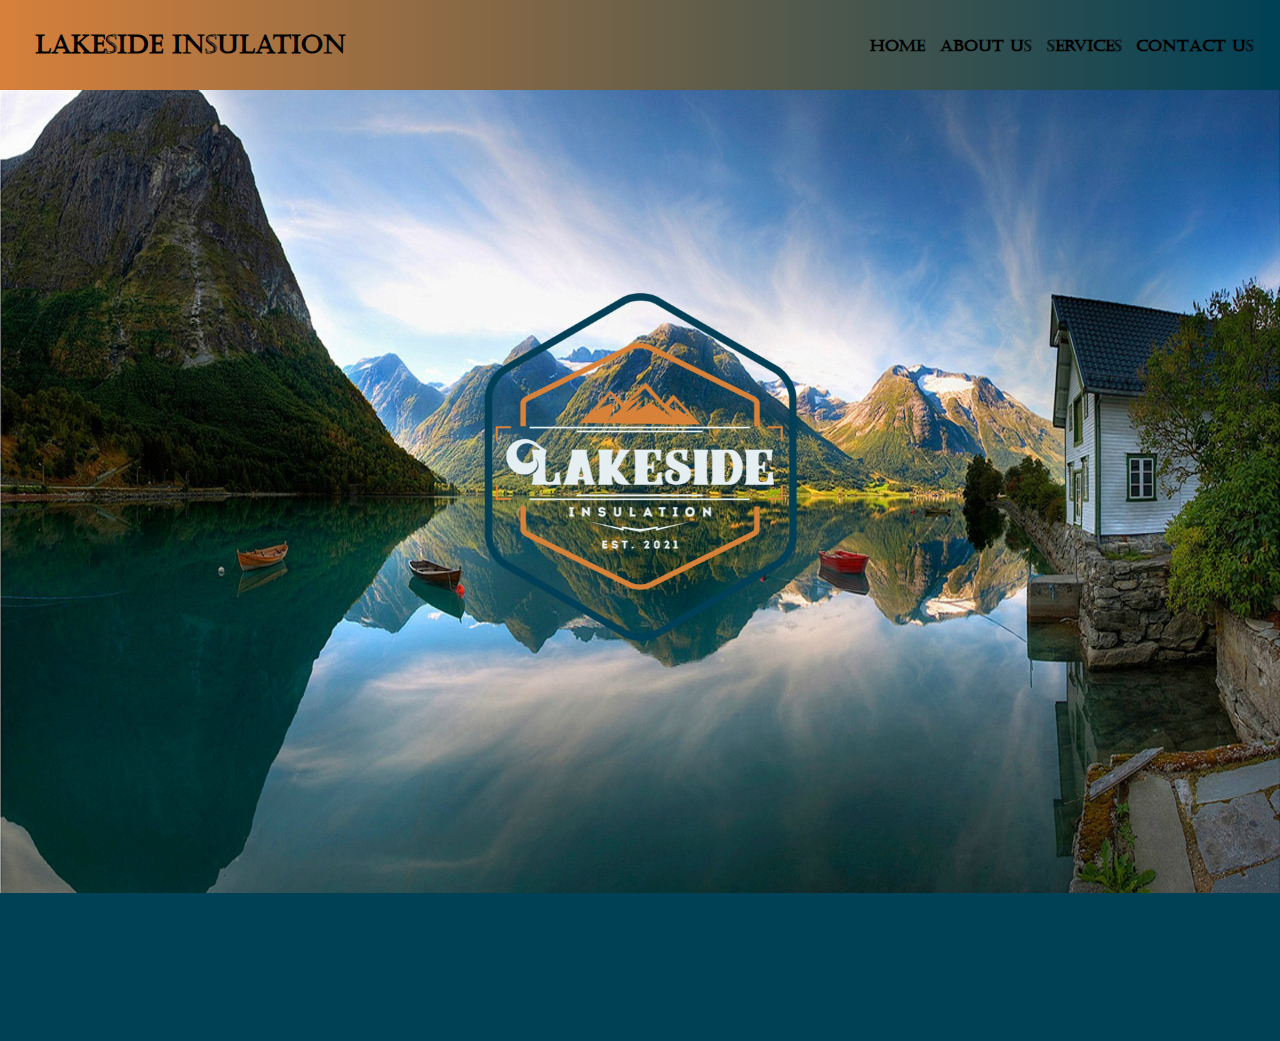
<file: index.html>
<html>
    <head>
        <title>Lakeside Insulation</title>
        <link rel="stylesheet" href="./resources/css/style.css">
    </head>

    <body>
        <div class="navbar">
            <div class="lakesideName">
                <h2><a href="./index.html">Lakeside Insulation</a></h2>
            </div>
            <ul class="navLinks">                   
                <li><a href="./index.html">Home</a></li>
                <li><a href="./about.html">About Us</a></li>
                <li><a href="./services.html">Services</a></li>
                <li><a href="./contactForm.html">Contact Us</a></li>
             </ul>
        </div>

        <div class="mainPage">
            <img class="backgroundPhoto" src="./resources/photos/mountain-lake-cottage-3840x2160.jpeg" alt="" height="95%" width="100%">
            <div class="lakeside">
                <img src="./resources/photos/image0.png" alt="Logo Picture" width="350px">
            </div>
        </div>
        <div class="slideshow">
            <h1>testtest</h1>
            <h1>testtest</h1>
            <h1>testtest</h1>
            <h1>testte</h1>
        </div>
    </body>
</html>
</file>
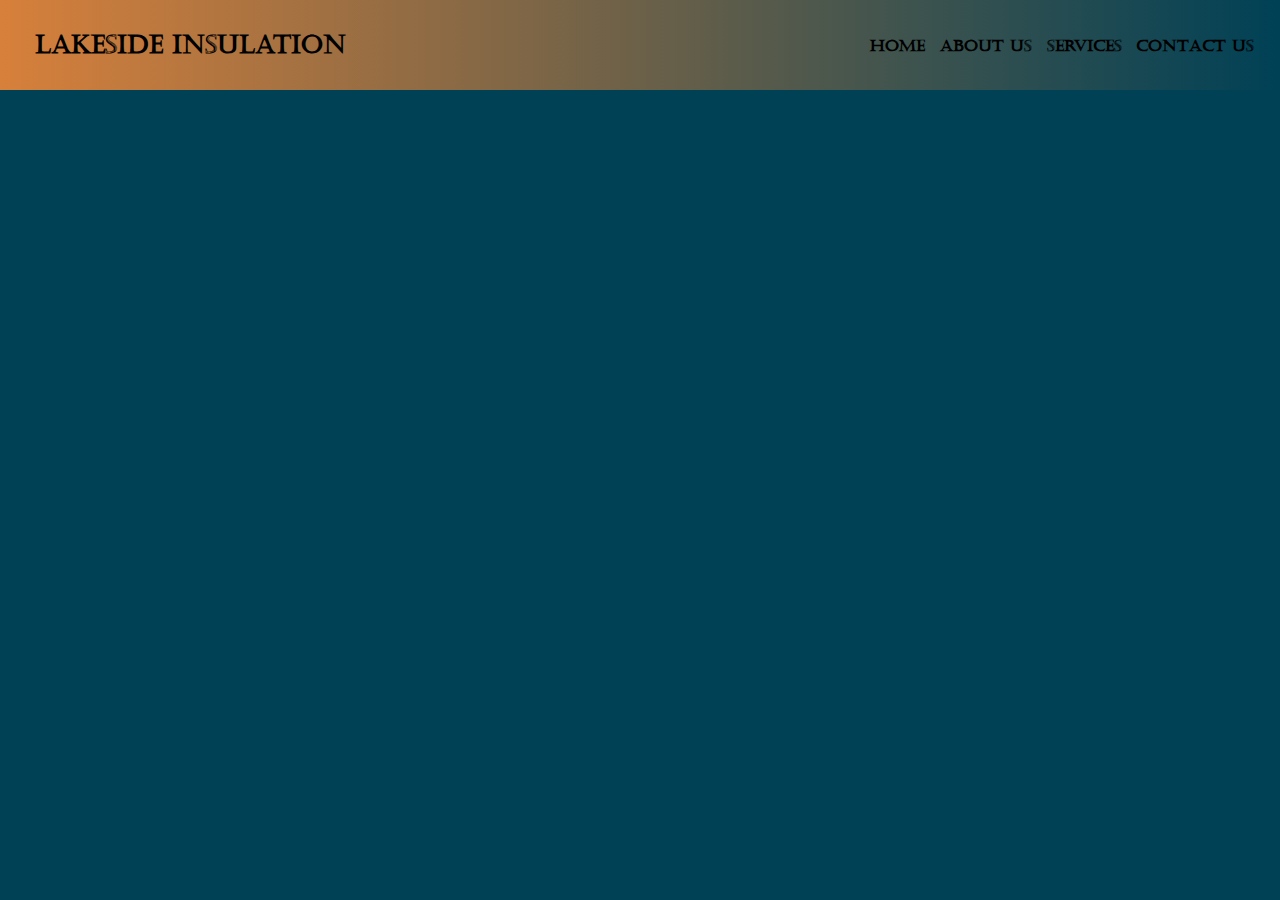
<file: about.html>
<html>
    <head>
        <title>Lakeside Insulation</title>
        <link rel="stylesheet" href="./resources/css/style.css">
    </head>

    <body>
        <div class="navbar">
            <div class="lakesideName">
                <h2><a href="./index.html">Lakeside Insulation</a></h2>
            </div>
            <ul class="navLinks">                   
                <li><a href="./index.html">Home</a></li>
                <li><a href="./about.html">About Us</a></li>
                <li><a href="./services.html">Services</a></li>
                <li><a href="./contactForm.html">Contact Us</a></li>
             </ul>
        </div>
    
    
    </body>
</html>
</file>
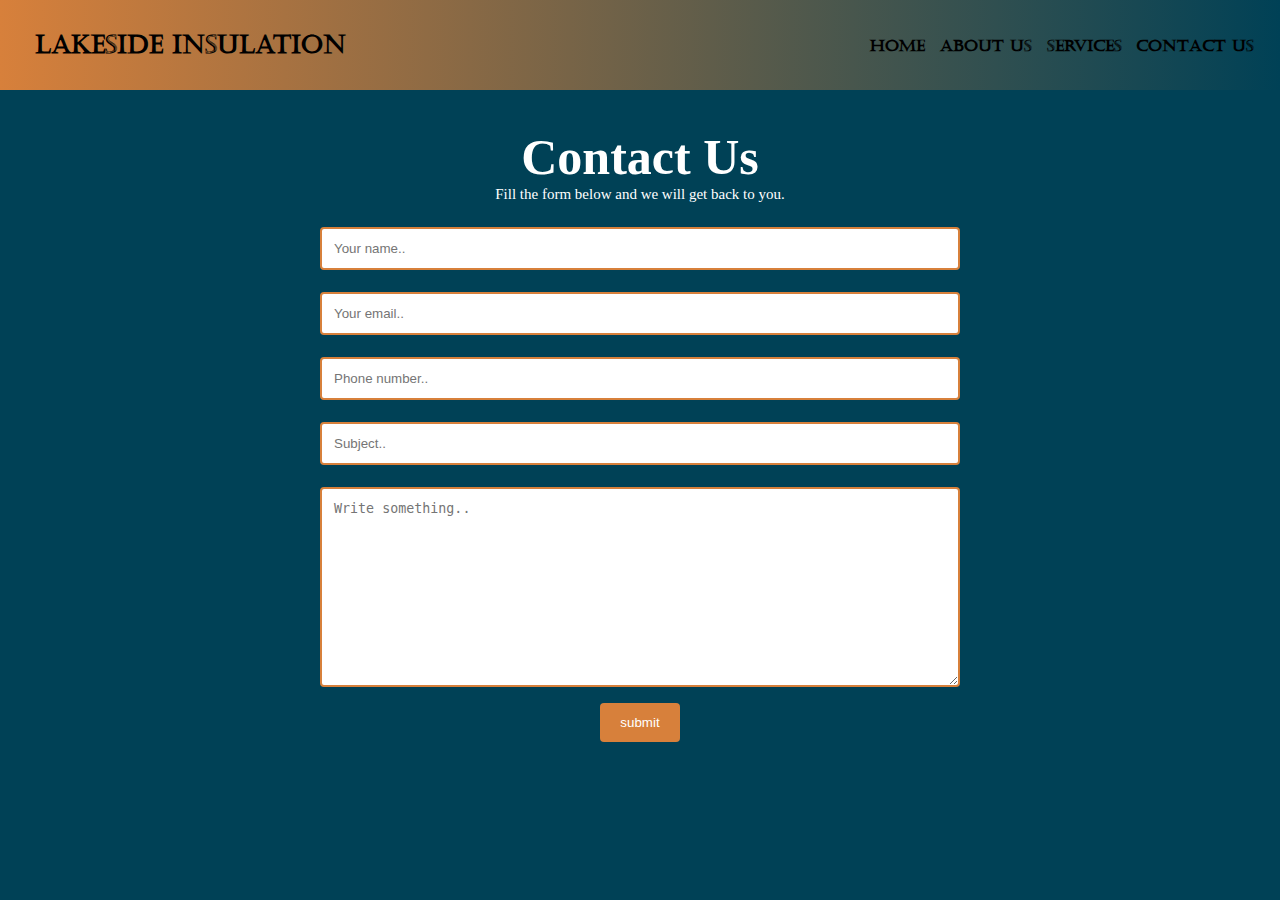
<file: contact.html>
<html>
    <head>
        <title>Lakeside Insulation</title>
        <link rel="stylesheet" href="./resources/css/style.css">
    </head>

    <body>
        <div class="navbar">
            <div class="lakesideName">
                <h2><a href="./index.html">Lakeside Insulation</a></h2>
            </div>
            <ul class="navLinks">                   
                <li><a href="./index.html">Home</a></li>
                <li><a href="./about.html">About Us</a></li>
                <li><a href="./services.html">Services</a></li>
                <li><a href="./contact.html">Contact Us</a></li>
             </ul>
        </div>

        <div class="contactPage">
            <h1>Contact Us</h1>
            <p>Fill the form below and we will get back to you.</p>
            <br>
            <form action="contact.php" method="post">
                <!-- <label for="name">Full Name</label> -->
                <input type="text" id="name" name="name" placeholder="Your name..">

                <!-- <label for="email">Email</label> -->
                <input type="text" id="email" name="email" placeholder="Your email..">

                <!-- <label for="phone">Phone Number</label> -->
                <input type="text" id="phone" name="phone" placeholder="Phone number..">

                <input type="text" id="subject" name="subject" placeholder="Subject..">

                <!-- <label for="subject">Subject</label> -->
                <textarea id="message" name="message" placeholder="Write something.." style="height:200px"></textarea>
                <br>
                <input type="submit" value="submit">
            </form>
        </div>
    </body>
</html>
</file>
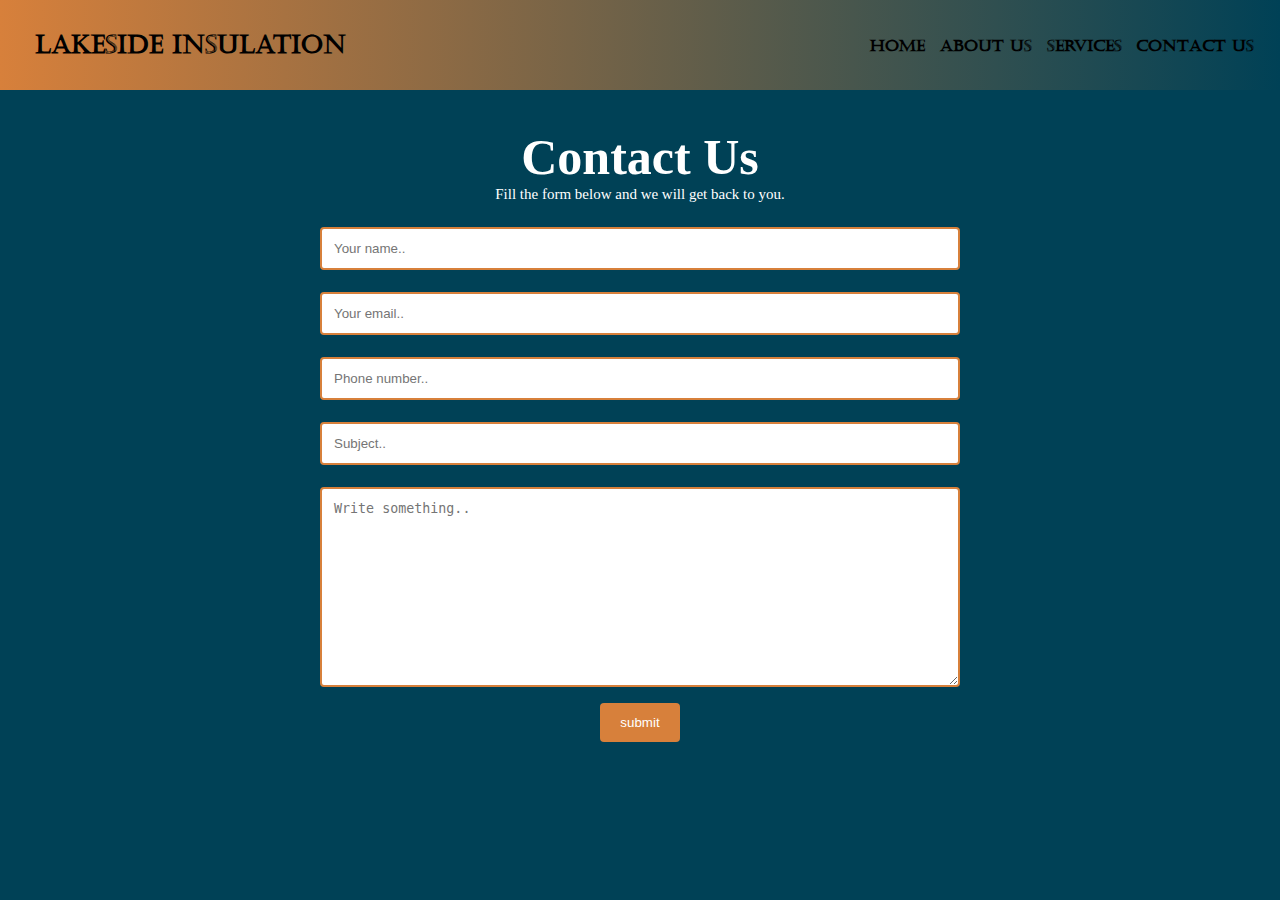
<file: contactForm.html>
<html>
    <head>
        <title>Lakeside Insulation</title>
        <link rel="stylesheet" href="./resources/css/style.css">
    </head>

    <body>
        <div class="navbar">
            <div class="lakesideName">
                <h2><a href="./index.html">Lakeside Insulation</a></h2>
            </div>
            <ul class="navLinks">                   
                <li><a href="./index.html">Home</a></li>
                <li><a href="./about.html">About Us</a></li>
                <li><a href="./services.html">Services</a></li>
                <li><a href="./contactForm.html">Contact Us</a></li>
             </ul>
        </div>

        <div class="contactPage">
            <h1>Contact Us</h1>
            <p>Fill the form below and we will get back to you.</p>
            <br>
            <form action="contact.php" method="post">
                <!-- <label for="name">Full Name</label> -->
                <input type="text" id="name" name="name" placeholder="Your name.." required>

                <!-- <label for="email">Email</label> -->
                <input type="text" id="email" name="email" placeholder="Your email.." required>

                <!-- <label for="phone">Phone Number</label> -->
                <input type="text" id="phone" name="phone" placeholder="Phone number.." required>

                <input type="text" id="subject" name="subject" placeholder="Subject.." required>

                <!-- <label for="subject">Subject</label> -->
                <textarea id="message" name="message" placeholder="Write something.." style="height:200px" required></textarea>
                <br>
                <input type="submit" value="submit">
            </form>
        </div>
    </body>
</html>
</file>
<file: resources/css/style.css>
* {
    margin: 0;
    padding: 0;
}

@font-face {
    font-family: Castellar;
    src: url(../fonts/CASTELAR.ttf);
}

html {
    overflow: hidden;
    height: 100%;
}

body {
    background-color: #004156;
    height: 100%;
    overflow: auto;
}

.navbar {
    overflow: hidden;
    position: fixed;
    top: 0;
    width: 100%;
    z-index: 7;
    display: flex;
    flex-direction: row;
    justify-content: space-between;
    height: 10%;
    background-image: linear-gradient(to right, #D7803B, #004156);
    align-items: center;
    /* border: solid white 1px; */
}

.navbar .lakesideName a {
    text-decoration: none;
    color: black;
    margin-left: 35px;
}

.navbar .lakesideName h2 {
    font-family: Castellar;
    font-size: 25px;
    transition: all 200ms;
}

.navbar .lakesideName h2:hover {
    text-shadow: 0 0 1px white, 0 0 3px white;
}

.navLinks {
        display: flex;
        list-style: none;
        width: 30%;
        height: 100%;
        justify-content: space-between;
        align-items: center;
        margin-right: 2%;
}

.navLinks li a {
    font-family: Castellar;
    text-decoration: none;
    color: black;
    font-weight: bold;
}

.navLinks li a:hover {
    color: white;
    transition: all 500ms;
}

.mainPage {
    margin-top: 3%;
    position: relative;
    text-align: center;
    color: white;
}

.lakeside {
position: absolute;
  top: 50%;
  left: 50%;
  transform: translate(-50%, -50%);
}

.lakeside img {
    transition: all 600ms;
}

.lakeside img:hover {
    transform: scale(1.2);
}

.contactPage {
    text-align: center;
    margin-top: 5%;
}

.contactPage h1 {
    margin-top: 10%;
    color: white;
    font-size: 50px;
    font-weight: bold;
}

.contactPage p {
    color: white;
    font-size: 15px;
}

input[type=text], select, textarea {
    width: 50%;
    padding: 12px;
    border: 2px solid #D7803B;
    border-radius: 4px;
    box-sizing: border-box;
    margin-top: 6px;
    margin-bottom: 16px;
    resize: vertical;
}

input[type=submit] {
    background-color: #D7803B;
    color: white;
    padding: 12px 20px;
    border: none;
    border-radius: 4px;
    cursor: pointer;
    margin-bottom: 15px;
  }

  input[type=submit]:hover {
    background-color: #df6a0a;
  }
</file>
